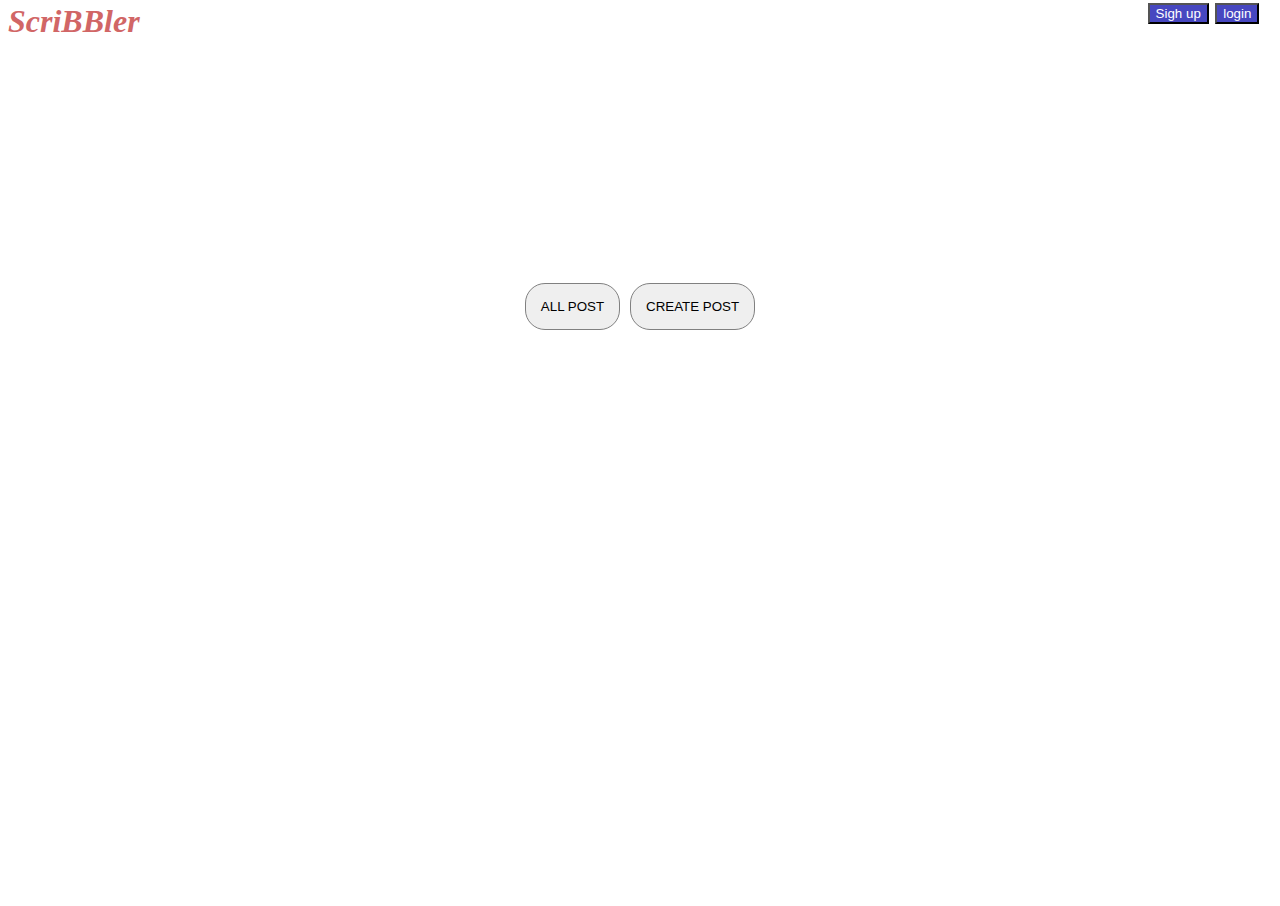
<file: html/index.html>
<!DOCTYPE html>
<html lang="en">
<head>
    <meta charset="UTF-8">
    <meta http-equiv="X-UA-Compatible" content="IE=edge">
    <meta name="viewport" content="width=device-width, initial-scale=1.0">
    <title>My Blog</title>
    <link rel="stylesheet" href="../css/index.css">
    <link rel="stylesheet" href="../css/header.css">
    
</head>
<body>
    <div class="container">
        
        <header>
            <div class="header"> <h1 id="heading" >ScriBBler</h1>
                <p class="pele">Explore, Imagine, Create</p>
                <button id="signbutton" class="box" onclick='popup(id,"sbox","close")'>Sigh up</button>
                <button id="loginbutton" onclick='login()'>login</button></div>
        </header>
        <div id='sbox'>
            <form action="">
                <h4>Get Started
                    _______________________________
                </h4><span class="close">&times;</span>
                <label for="fullname" >Full name</label>
                <input type="text" autofocus id='fullname'  placeholder="Enter full name">
                <label for="email">Email</label>
                <input type="email" id='email' placeholder="Enter Email">
                <label for="password">Enter you password</label>
                <input type="password" id='password' placeholder="Enter Your Password">
                <label for="conform">Conform Your Password</label>
                <input type="password" id='conform' placeholder="Confrim Your Password">
                <button>Sigh UP</button>
               
            </form>             
            </div>
            <div id="sbox2"><form id="login"action="">
                <h4>Welcome Back!
                    _______________________________________
                </h4><span class="close2">&times;</span>
                <label for="emaill">Email</label>
                <input type="email" id='emaill' placeholder="Enter-Email">
                <label for="passwordl">Enter you password</label>
                <input type="password" id='passwordl' placeholder="Enter Your Password">
                <p>Not a menber?<span>Sighup</span></p>
                <button>Sigh UP</button>
            </form>    </div>
            <div id="add">
               <a href="bloglist.html" ><button onclick="display()">ALL POST </button></a>
                <button id="button3" onclick='addpost()'>CREATE POST</button>
            </div>
            <div id=sbox3>
                <form action=""id="addpost">
                    <h4>Pen you Post</h4>
                </h4><span class="close3">&times;</span>
                    <label for="title">Title</label>
                    <input type="text" autofocus placeholder="Title" id="title">
                    <label for="text-area">Content:</label>
                    <textarea name="" id="text-area" cols="60" rows="10" placeholder="Content..."></textarea>
                    <button onclick="sub()">Submit</button>
            </form>
            
            </div>
            
    </div>


    <script src="../javascript/index.js"></script>
    <script src="../javascript/bloglist.js"></script>
</body>

</html>
</file>
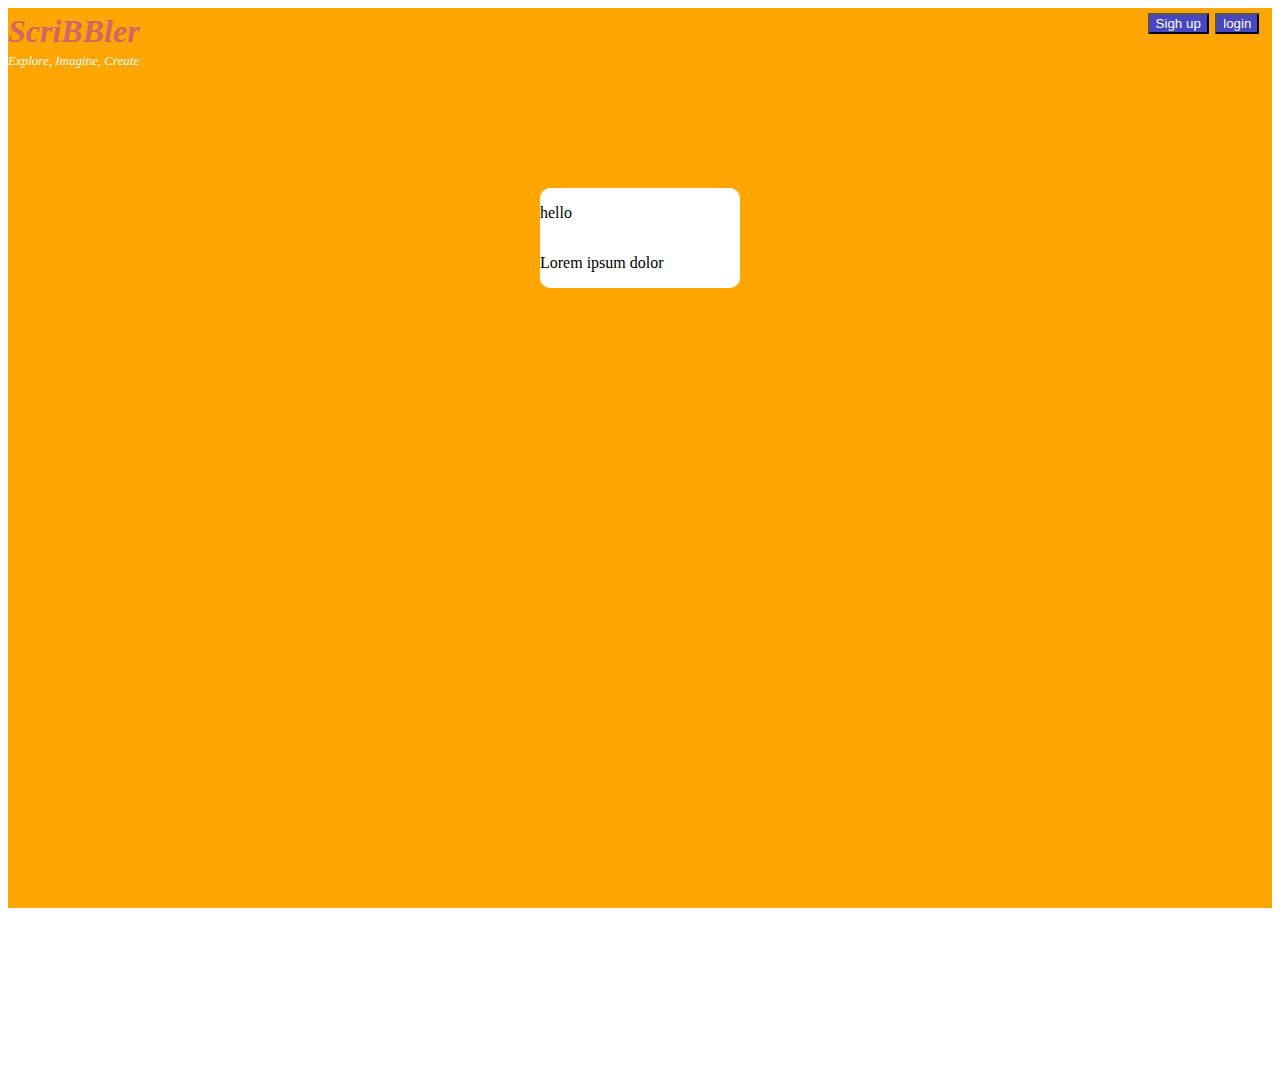
<file: html/bloglist.html>
<!DOCTYPE html>
<html lang="en">
<head>
    <meta charset="UTF-8">
    <meta http-equiv="X-UA-Compatible" content="IE=edge">
    <meta name="viewport" content="width=device-width, initial-scale=1.0">
    <title>ALL POSTS</title>
    <link rel="stylesheet" href="../css/header.css">
    <link rel="stylesheet" href="../css/bloglist.css">
</head>
<body>
    <div class="blogcontainer">
        <header>
            <div class="header"> <h1 id="heading" >ScriBBler</h1>
                <p class="pele">Explore, Imagine, Create</p>
                <button id="signbutton" class="box" onclick='popup(id,"sbox","close")'>Sigh up</button>
                <button id="loginbutton" onclick='login()'>login</button></div>
        </header>
        <div id="posts">
             <div class="stylepost">
                 <p>hello</p>
                 <p>Lorem ipsum dolor </p> 
             </div>
        </div>
        <div id="subbox">
            <div id="conform">
                <h6>Are You Sure You Want To Delete This Post ?</h6>
                <button id="yes" style="background-color: rgb(147, 221, 147);">Yes</button>
                <button id="no" style="background-color: rgb(230, 109, 109);">No</button>
            </div>
        </div>
    </div>
    <script src="../javascript/bloglist.js"></script>
</body>
</html>
</file>
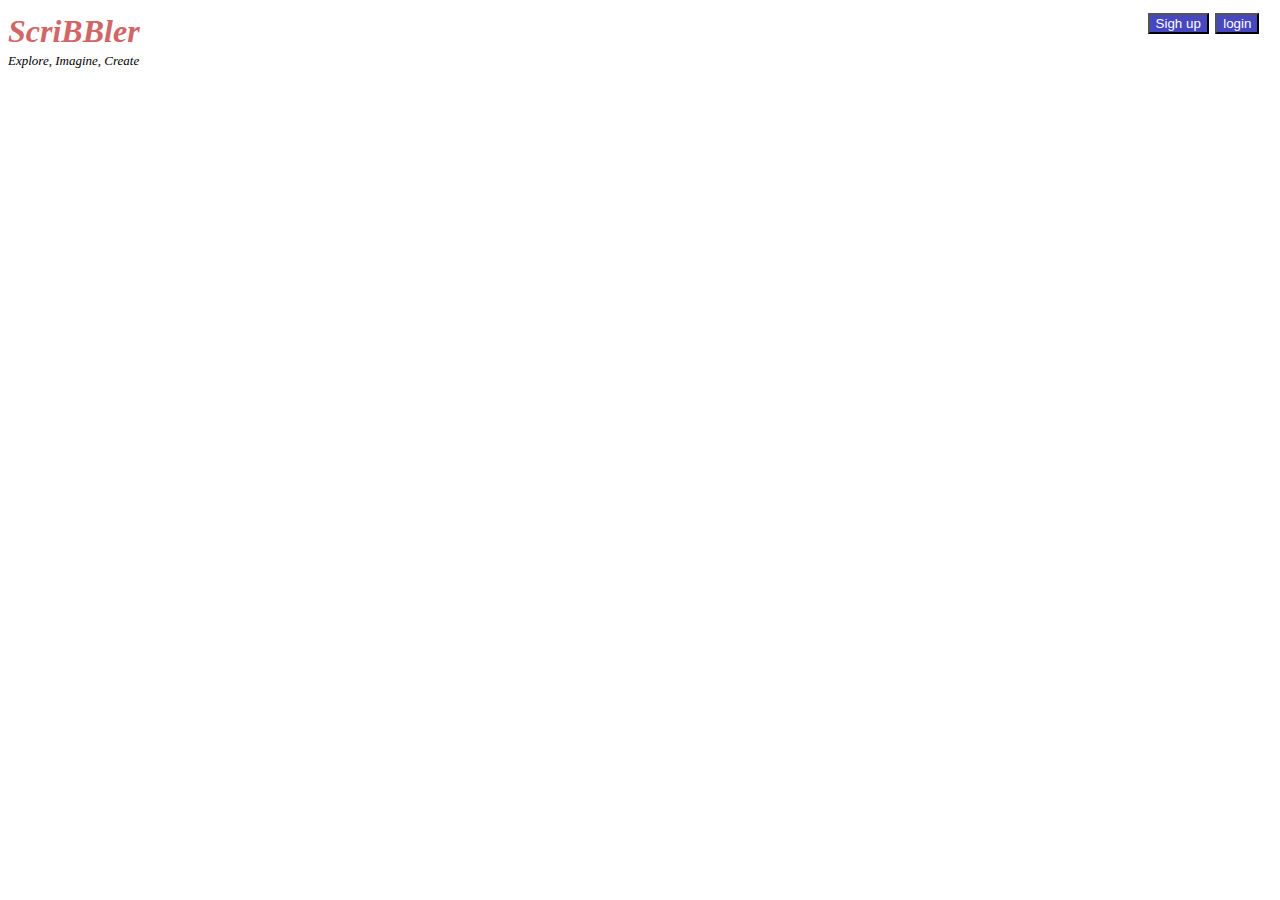
<file: html/post.html>
<!DOCTYPE html>
<html lang="en">
<head>
    <meta charset="UTF-8">
    <meta http-equiv="X-UA-Compatible" content="IE=edge">
    <meta name="viewport" content="width=device-width, initial-scale=1.0">
    <title>post</title>
 
 <link rel="stylesheet" href="../css/post.css">
 <link rel="stylesheet" href="../css/header.css">
</head>
<body>
    <header>
        <div class="header"> <h1 id="heading" >ScriBBler</h1>
            <p class="pele" style="color: black;">Explore, Imagine, Create</p>
            <button id="signbutton" class="box" onclick='popup(id,"sbox","close")'>Sigh up</button>
            <button id="loginbutton" onclick='login()'>login</button></div>
    </header>
   <div id="largercontainer">

   </div>
   
    <script src="../javascript/post.js"></script>
</body>
</html>
</file>
<file: css/index.css>
.container {
  height: 100vh;
  background-image: url(https://media.istockphoto.com/photos/blue-abstract-background-or-texture-picture-id1138395421?k=6&m=1138395421&s=612x612&w=0&h=bJ1SRWujCgg3QWzkGPgaRiArNYohPl7-Wc4p_Fa_cyA=);
  background-size: cover;
  margin-top: -10px;
}

#add {
  margin-top: 100px;
  display: flex;
  flex-direction: row;
  justify-content: center;
  align-content: center;
}
#add button {
  margin: 5px;
  padding: 15px;
  border: 1px solid grey;
  border-radius: 20px;
  cursor: pointer;
}
label {
  color: white;
  display: block;
}
.pele {
  font-size: small;
  font-style: italic;
  color: white;
}

#sbox,
#sbox2,
#sbox3 {
  display: none; /* Hidden by default */
  position: fixed; /* Stay in place */
  z-index: 1; /* Sit on top */
  padding-top: 50px; /* Location of the box */
  left: 0;
  top: 0;
  width: 100%; /* Full width */
  height: 100%; /* Full height */
  overflow: auto; /* Enable scroll if needed */
  background-color: rgb(0, 0, 0); /* Fallback color */
  background-color: rgba(0, 0, 0, 0.4);
}

form {
  margin: 10px;
  margin-left: 327px;
  margin-bottom: 30px;
  z-index: 1;
  width: 180px;
  height: 270px;
  background-color: white;
  padding: 10px;
}
#sbox3 form {
  margin: -36px;
  margin-left: 207px;
  margin-bottom: 2px;
  z-index: 1;
  width: 480px;
  height: 290px;
  background-color: rgb(112, 208, 224);
  padding: 20px;
}
#sbox2 button {
  margin-left: 45px;
  width: 90px;
  border-radius: 20px;
  background-color: lightgreen;
}
#sbox3 button {
  width: 80px;
  margin-left: 190px;
  padding: 5px;
  cursor: pointer;
}
#login {
  margin: 10px;
  margin-left: 327px;
  margin-bottom: 30px;
  z-index: 1;
  width: 180px;
  height: 190px;
  background-color: white;
  padding: 10px;
}

form input {
  border-radius: 5px;
  text-decoration: none;
  height: 10px;
  padding: 3px;
  border: 0.2px solid lightgrey;
  background-color: rgb(248, 248, 248);
  width: 250px;
}

form label {
  margin-top: 10px;
  color: black;
}
form h4 {
  margin-top: 1px;
  margin-bottom: 3px;
  margin-left: 40px;
  display: inline;
}
form button {
  margin-top: 8px;
  width: 180px;
  background-color: lightgreen;
}
.close,
.close2,
.close3 {
  color: black;
  float: right;
  font-size: 18px;
  font-weight: bold;
  cursor: pointer;
}
#addpost h4 {
  display: flex;
  justify-content: center;
  align-items: center;
}
@media screen and (min-width: 1500px) {
  #signbutton {
    position: absolute;
    right: 8%;
    top: 5px;
  }
  #sbox2 button {
    margin-left: 3px;
    width: 251px;
    border-radius: 5px;
    background-color: lightgreen;
    margin-top: 10px;
  }
  #login p {
    margin-left: 44px;
  }
  #login span {
    color: rgb(63, 63, 216);
    margin-left: 5px;
  }
  form {
    margin: 100px;
    margin-left: 43%;
    margin-bottom: 30px;
    z-index: 1;
    width: 269px;
    height: 365px;
    background-color: rgb(247, 241, 240);
    padding: 10px;
  }
  #sbox3 button {
    width: 80px;
    margin-left: 259px;
    padding: 5px;
    cursor: pointer;
  }
  form input {
    border-radius: 5px;
    text-decoration: none;
    border: 0.2px thick lightgrey;
    height: 27px;
    padding: 3px;
    background-color: rgb(248, 248, 248);
    width: 250px;
  }
  label {
    font-size: medium;
    color: white;
    display: block;
  }
  #addpost h4 {
    display: flex;
    justify-content: center;
    align-items: center;
    font-size: x-large;
  }
  form button {
    margin-top: 37px;
    width: 253px;
    background-color: lightgreen;
  }
  form h4 {
    font-size: medium;
    margin-top: 1px;
    margin-bottom: 3px;
    margin-left: 70px;
    display: inline;
    color: black;
  }
  #login {
    margin: 154px;
    margin-left: 662px;
    margin-bottom: 30px;
    z-index: 1;
    width: 262px;
    height: 278px;
    background-color: white;
    padding: 10px;
  }
  #sbox3 form {
    margin: 113px;
    margin-left: 410px;
    margin-bottom: 2px;
    z-index: 1;
    width: 679px;
    height: 341px;
    background-color: rgb(112, 208, 224);
    padding: 20px;
  }
  #add button {
    margin: 5px;
    padding: 15px;
    border: 1px solid grey;
    border-radius: 20px;
    cursor: pointer;
    margin-top: 50px;
  }

  #text-area {
    width: 600px;
  }
  .close,
  .close2,
  .close3 {
    color: black;
    float: right;
    font-size: 37px;
    font-weight: bold;
    cursor: pointer;
  }
}
</file>
<file: css/header.css>
.header {
  position: relative;
  height: 20vh;
}
#signbutton {
  position: absolute;
  right: 5%;
  top: 5px;
  background-color: rgb(71, 71, 192);
  color: white;
}
#loginbutton {
  position: absolute;
  right: 1%;
  top: 5px;
  background-color: rgb(71, 71, 192);
  color: white;
}

.header h1 {
  color: rgb(209, 102, 102);
  position: absolute;
  left: 0;
  top: 0px;
  margin-top: 5px;
  font-style: italic;
}
.header p {
  color: white;
  position: absolute;
  left: 0;
  top: 40px;
  margin-top: 5px;
  font-size: small;
  font-style: italic;
}
.box:nth-of-type(0) {
  align-self: flex-end;
}
</file>
<file: css/bloglist.css>
.blogcontainer {
  background-color: orange;
  height: 100vh;
}
#posts {
  height: 100%;
  display: flex;
  justify-content: space-around;
  flex-wrap: wrap;
}
.stylepost {
  position: relative;
  display: flex;
  flex-direction: column;
  justify-content: space-around;
  width: auto;
  height: 100px;
  background-color: white;
  width: 200px;
  border-radius: 10px;
  flex-wrap: wrap;
  word-wrap: break-word;
  overflow: hidden;
  text-overflow: unset;
}

#conform button {
  margin-right: 20px;
  margin-bottom: 10px;
  margin-left: 35px;
  width: 50px;
  padding: 2px;
}
#subbox {
  display: none; /* Hidden by default */
  position: fixed; /* Stay in place */
  z-index: 1; /* Sit on top */
  padding-top: 100px; /* Location of the box */
  left: 0;
  top: 0;
  width: 100%; /* Full width */
  height: 90%; /* Full height */
  overflow: auto; /* Enable scroll if needed */
  background-color: rgb(0, 0, 0); /* Fallback color */
  background-color: rgba(0, 0, 0, 0.4);
}
#conform {
  background-color: white;
  width: 240px;
  margin-left: 315px;
  margin-top: 100px;
}
#conform h6 {
  margin-left: 20px;
}
.link {
  position: absolute;
  right: 6px;
  bottom: 6px;
}
span img {
  position: absolute;
  right: 6px;
  top: 10;
  width: 10px;
  height: 10px;
}
@media screen and (min-width: 1500px) {
  #conform {
    background-color: white;
    width: 364px;
    margin-left: 617px;
    margin-top: 194px;
  }
  #conform h6 {
    margin-left: 21px;
    font-size: medium;
    margin-bottom: 37px;
  }
  #conform button {
    margin-right: 70px;
    margin-bottom: 10px;
    margin-left: 59px;
    width: 50px;
    padding: 2px;
  }
  span img {
    position: absolute;
    right: 6px;
    top: 10;
    width: 14px;
    height: 12px;
  }
  .link {
    position: absolute;
    right: 6px;
    bottom: 6px;
    color: black;
  }
  .stylepost {
    position: relative;
    display: flex;
    flex-direction: row;

    width: auto;
    height: 151px;
    background-color: white;
    width: 258px;
    border-radius: 10px;
    flex-wrap: wrap;
    word-wrap: break-word;
    overflow: hidden;
    text-overflow: unset;
  }
}
</file>
<file: css/post.css>
#largecontainer {
  height: 100vh;
}
.postedit input {
  display: block;
  position: absolute;
  left: 36%;
  top: 32px;
}
.postedit {
  position: relative;
  height: 100vh;
}
.postcontainer {
  position: relative;
  height: 100vh;
}
.texarea {
  position: absolute;
  top: 15%;
  left: 10%;
}

.edi {
  position: absolute;
  left: 95%;
  top: 9%;
  background-color: rgb(218, 49, 77);
  color: white;
  border: 0.5px solid lightgray;
  box-shadow: 5px 5px lightgray;
}
.sep {
  position: absolute;
  bottom: 110px;
  left: 80px;
  background-color: rgb(218, 49, 77);
  color: white;
  border: 0.5px solid lightgray;
  box-shadow: 5px 5px lightgray;
}
.sep1 {
  position: absolute;
  bottom: 110px;
  left: 160px;
}
span {
  position: absolute;
  bottom: 80px;
  left: 80px;
}
.smallcantainer {
  height: auto;
}
.comment {
  position: absolute;
  bottom: 10px;
  left: 70px;
}
.comment-area {
  height: auto;
}
.com {
  position: absolute;
  left: 70px;
  display: block;
  background-color: rgb(218, 49, 77);
  color: white;
  border: 0.5px solid lightgray;
  box-shadow: 5px 5px lightgray;
}
.smallcontainer {
  display: flex;
  flex-direction: column;
  width: 500px;
  height: aut0;
  margin-left: 100px;
  margin-top: 50px;
  background-color: lightgray;
}
#pcomment {
  display: block;
  background-color: white;
  padding: 10px 10px;
  margin: 3px 10px;
}
@media screen and (min-width: 1500px) {
  .edi {
    position: absolute;
    left: 96%;
    top: 17%;
    background-color: rgb(218, 49, 77);
    color: white;
    border: 0.5px solid lightgray;
    box-shadow: 5px 5px lightgray;
  }
  .postedit input {
    left: 36%;
    top: 61px;
    display: block;
    position: absolute;
    width: 500px;
    height: 30px;
    border: 0.2px solid lightgray;
  }
  .texarea {
    position: absolute;
    top: 21%;
    left: 5%;
    width: 1411px;
    height: 370px;
    border: 0.2px solid lightgray;
  }
  .sep {
    position: absolute;
    bottom: 161px;
    left: 80px;
    background-color: rgb(218, 49, 77);
    color: white;
    border: 0.5px solid lightgray;
    box-shadow: 5px 5px lightgray;
  }
  span {
    position: absolute;
    bottom: 136px;
    left: 80px;
  }
  .com {
    position: absolute;
    left: 70px;
    top: 577px;
    display: block;
    background-color: rgb(218, 49, 77);
    color: white;
    border: 0.5px solid lightgray;
    box-shadow: 5px 5px lightgray;
  }
  .comment {
    position: absolute;
    bottom: 33px;
    left: 70px;
    width: 706px;
    height: 75px;
  }
  .smallcontainer {
    display: flex;
    flex-direction: column;
    width: 500px;
    height: aut0;
    margin-left: 100px;
    margin-top: 10px;
    background-color: lightgray;
  }
}
</file>
